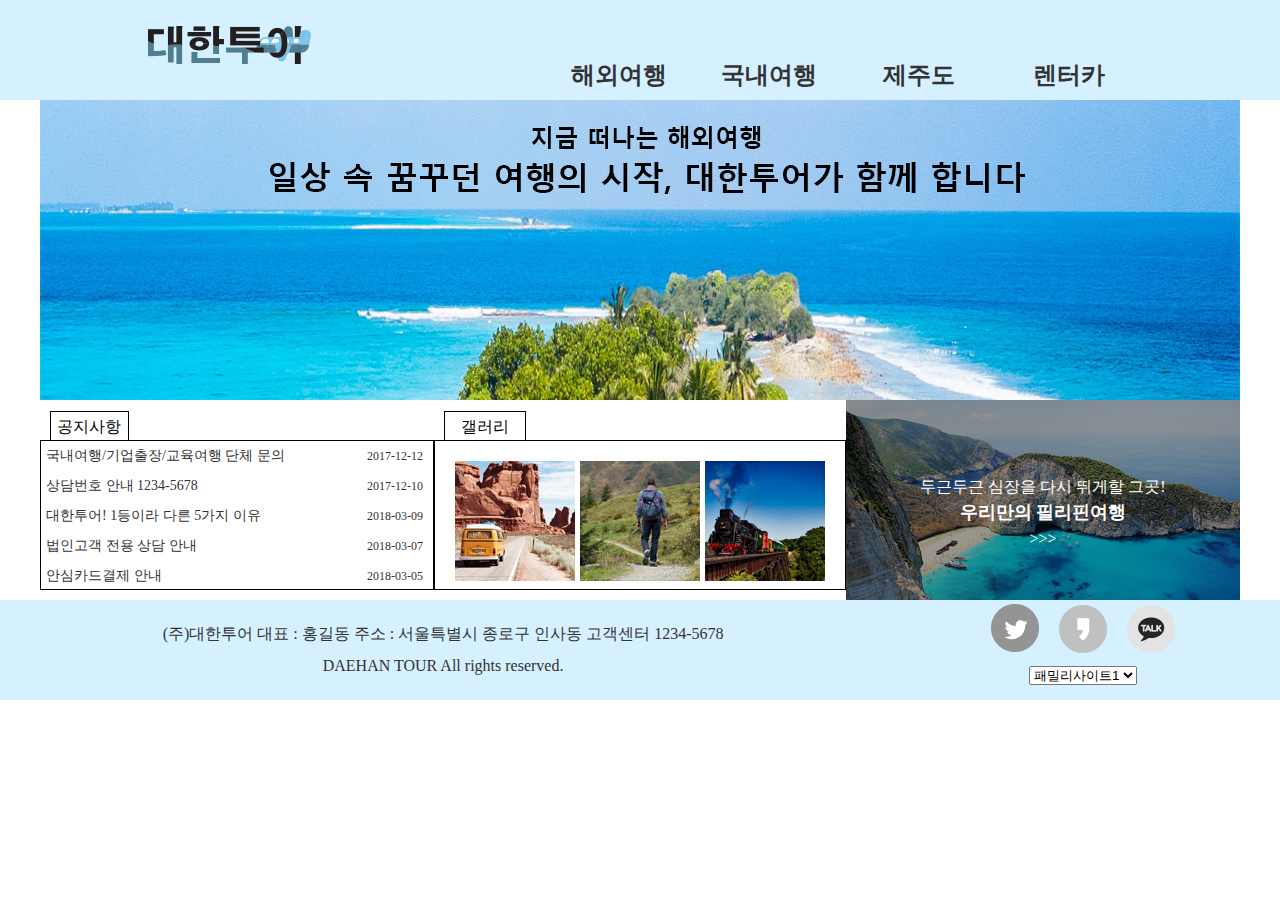
<file: 대한투어_/index.html>
<!DOCTYPE html>
<html lang="ko">
<head>
    <meta charset="UTF-8">
    <meta http-equiv="X-UA-Compatible" content="IE=edge">
    <meta name="viewport" content="width=device-width, initial-scale=1.0">
    <title>대한투어</title>
    <script src="jquery-3.6.4.js"></script>
    <script defer src="main.js"></script>
    <link rel="stylesheet" href="style.css">
</head>
<body>
    <div class="popupBg"></div>
    <aside class="popup">
        <h1>코로나19 방역 안내문</h1>
        <p>당사는 코로나19로부터 최대한 안전한 여행을 위해
            <br><br>
            1.버스탑승전 체온측정후 37.5도 이상자 귀가조치 (100%환불조치)<br>
            2.버스내 손소독제 비치후 탑승시 필수 사용<br>
            3.버스내 이동중 마스크착용 필수, 미착용시 권고 후 강제하차조치<br>
            4.버스내 소독 실시 및 이동중 충분한 환기조치시행<br>
            5.현행 2단계 이상 조치시 버스내 탑승인원 일부 제한<br>
            <br><br>
            방역지침 준수를 위해 최대한 노력하도록 하겠습니다.<br>
            감사합니다.
        </p>
        <button class="close">x 닫기</button>
    </aside>
    <header>
        <h1><a href="#"><img src="images/hea_logo.png" alt=""></a></h1>
        <nav class="wrap">
            <div class="gnbBg"></div>
            <ul id="gnb">
                <li>
                    <a href="#">해외여행</a>
                    <ul class="sub">
                        <li><a href="#">동남아/대만</a></li>
                        <li><a href="#">중국/홍콩</a></li>
                        <li><a href="#">유럽/두바이</a></li>
                        <li><a href="#">미주/하와이</a></li>
                    </ul>
                </li>
                <li>
                    <a href="#">국내여행</a>
                    <ul class="sub">
                        <li><a href="#">서울/경기권</a></li>
                        <li><a href="#">충청권</a></li>
                        <li><a href="#">전라권</a></li>
                        <li><a href="#">경상/강원권</a></li>
                    </ul>
                </li>
                <li>
                    <a href="#">제주도</a>
                    <ul class="sub">
                        <li><a href="#">버스여행</a></li>
                        <li><a href="#">자유여행</a></li>
                        <li><a href="#">호텔/펜션</a></li>
                        <li><a href="#"></a></li>
                    </ul>
                </li>
                <li>
                    <a href="#">렌터카</a>
                    <ul class="sub">
                        <li><a href="#">국내 렌터카</a></li>
                        <li><a href="#">국외 렌터카</a></li>
                        <li><a href="#"></a></li>
                        <li><a href="#"></a></li>
                    </ul>
                </li>
            </ul>
        </nav>
    </header>
    <section id="slide">
        <ul class="frame">
            <li><img src="images/slide1.jpg" alt="지금 떠나는 해외여행 일상 속 꿈꾸던 여행의 시작, 대한투어가 함께 합니다"></li>
            <li><img src="images/slide2.jpg" alt="지금 떠나는 해외여행 일상 속 꿈꾸던 여행의 시작, 대한투어가 함께 합니다"></li>
            <li><img src="images/slide3.jpg" alt="지금 떠나는 해외여행 일상 속 꿈꾸던 여행의 시작, 대한투어가 함께 합니다"></li>
        </ul>
    </section>
    <section id="contentBox">
        <div class="inner">
            <article class="notice">
                <div class="tab">공지사항</div>
                <div class="content">
                    <ul>
                        <li><a href="#">국내여행/기업출장/교육여행 단체 문의</a><span>2017-12-12</span></li>
                        <li><a href="#">상담번호 안내 1234-5678</a><span>2017-12-10</span></li>
                        <li><a href="#">대한투어! 1등이라 다른 5가지 이유</a><span>2018-03-09</span></li>
                        <li><a href="#">법인고객 전용 상담 안내</a><span>2018-03-07</span></li>
                        <li><a href="#">안심카드결제 안내</a><span>2018-03-05</span></li>
                    </ul>
                </div>
            </article>
            <article class="gallery">
                <div class="tab">갤러리</div>
                <div class="content">
                    <a href="#"><img src="images/gal1.jpg" alt="버스 투어 사진"></a>
                    <a href="#"><img src="images/gal2.jpg" alt="배낭여행하는 남자 사진"></a>
                    <a href="#"><img src="images/gal3.jpg" alt="기차 여행 사진"></a>
                </div>
            </article>
            <article class="baro">
                <a href="#">
                    <p>두근두근 심장을 다시 뛰게할 그곳!</p>
                    <p>우리만의 필리핀여행</p>
                </a>
            </article> 
        </div>
    </section>
    <footer>
        <div class="copy">
            <span>(주)대한투어   대표 : 홍길동   주소 : 서울특별시 종로구 인사동   고객센터 1234-5678<br>
DAEHAN TOUR All rights reserved.</span>
        </div>
        <div class="footer_wrap">
            <div class="sns">
                <a href="#"><img src="images/icon1.png" alt="트위터 로고"></a>
                <a href="#"><img src="images/icon2.png" alt="카카오스토리 로고"></a>
                <a href="#"><img src="images/icon3.png" alt="카카오톡 로고"></a>
            </div>
            <div class="family_site">
                <select name="family_site" id="family_site">
                    <option value="family_site1">패밀리사이트1</option>
                    <option value="family_site2">패밀리사이트2</option>
                    <option value="family_site3">패밀리사이트3</option>
                </select>
            </div>
        </div>
    </footer>
</body>
</html>
</file>
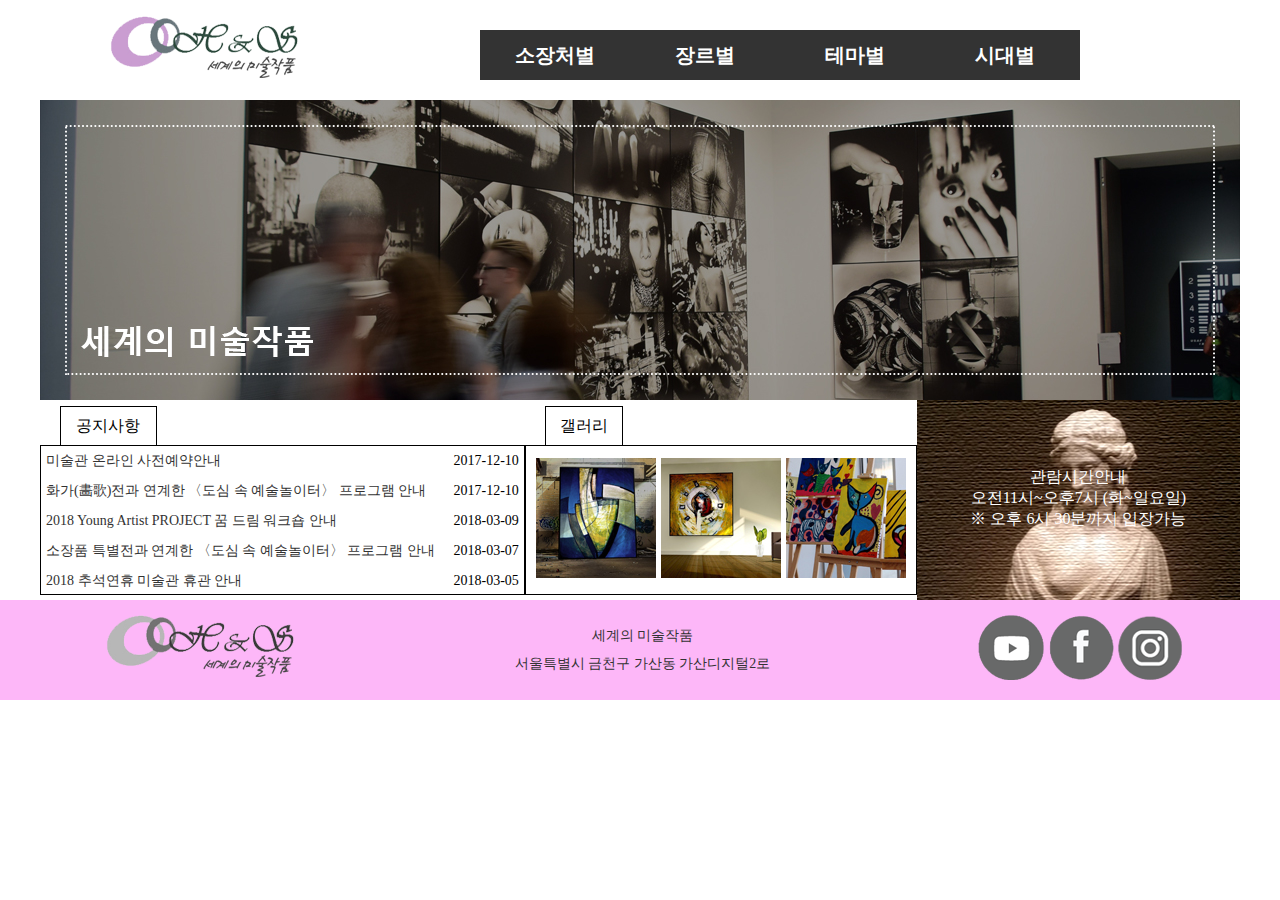
<file: 세계의미술작품_/index.html>
<!DOCTYPE html>
<html lang="ko">
<head>
    <meta charset="UTF-8">
    <meta http-equiv="X-UA-Compatible" content="IE=edge">
    <meta name="viewport" content="width=device-width, initial-scale=1.0">
    <title>세계의미술작품</title>
    <script src="jquery-3.6.4.js"></script>
    <script defer src="main.js"></script>
    <link rel="stylesheet" href="style.css">
</head>
<body>
    <aside class="popup">
        <h1>미술관 관람안내</h1>
        <p>세계의 미술작품 2020.08.08(토) 오픈<br>
        아트로 힐링한다! 내 마음속 힐링공간! <br>
        특별히 선별한 전 세계의 유명, 신성 작가들의 작품을 만나보세요.<br>
        사전예약제 / 마스크 미착용시 입장불가</p>
        <button id="close">x닫기</button>
    </aside>

    <header>
        <h1><a href="#"><img src="images/h_logo.png" alt="세계의미술작품 헤더 로고"></a></h1>
        <ul id="gnb">
            <li>
                <a href="#">소장처별</a>
                <ul class="sub">
                    <li><a href="#">한국</a></li>
                    <li><a href="#">프랑스</a></li>
                    <li><a href="#">이탈리아</a></li>
                    <li><a href="#">독일</a></li>
                </ul>
            </li>
            <li>
                <a href="#">장르별</a>
                <ul class="sub">
                    <li><a href="#">회화</a></li>
                    <li><a href="#">판화</a></li>
                    <li><a href="#">공예/고대유물</a></li>
                    <li><a href="#">그 외</a></li>
                </ul>
            </li>
            <li>
                <a href="#">테마별</a>
                <ul class="sub">
                    <li><a href="#">초상화/인물</a></li>
                    <li><a href="#">종교</a></li>
                    <li><a href="#">신화/문학</a></li>
                    <li><a href="#">일상/스포츠</a></li>
                </ul>
            </li>
            <li>
                <a href="#">시대별</a>
                <ul class="sub">
                    <li><a href="#">1900년이전</a></li>
                    <li><a href="#">1900년대</a></li>
                    <li><a href="#">현대</a></li>
                    <li><a href="#">그 외</a></li>
                </ul>
            </li>
        </ul>
    </header>

    <section id="slide">
        <ul class="frame">
            <li><img src="images/slide1.jpg" alt="세계의 미술작품"></li>
            <li><img src="images/slide2.jpg" alt="세계의 미술작품"></li>
            <li><img src="images/slide3.jpg" alt="세계의 미술작품"></li>
        </ul>
    </section>

    <section id="contentBox">
        <div class="inner">
            <article class="notice">
                <div class="tab">공지사항</div>
                <div class="content">
                    <ul>
                        <li><a href="#">미술관 온라인 사전예약안내</a><span>2017-12-10</span></li>
                        <li><a href="#">화가(畵歌)전과 연계한 〈도심 속 예술놀이터〉 프로그램 안내</a><span>2017-12-10</span></li>
                        <li><a href="#">2018 Young Artist PROJECT 꿈 드림 워크숍 안내</a><span>2018-03-09</span></li>
                        <li><a href="#">소장품 특별전과 연계한 〈도심 속 예술놀이터〉 프로그램 안내</a><span>2018-03-07</span></li>
                        <li><a href="#">2018 추석연휴 미술관 휴관 안내</a><span>2018-03-05</span></li>
                    </ul>
                </div>
            </article>
            <article class="gallery">
                <div class="tab">갤러리</div>
                <div class="content">
                    <ul>
                        <li><a href="#"><img src="images/gal1.jpg" alt="갤러리 실외 전시 사진"></a></li>
                        <li><a href="#"><img src="images/gal2.jpg" alt="갤러리 실내 전시 사진"></a></li>
                        <li><a href="#"><img src="images/gal3.jpg" alt="갤러리 기업 전시 사진"></a></li>
                    </ul>
                </div>
            </article>
            <article class="banner">
                <a href="#">
                    <p>관람시간안내</p>
                    <p>오전11시~오후7시 (화~일요일)</p>
                    <p>※ 오후 6시 30분까지 입장가능</p>
                </a>
            </article>
        </div>
    </section>

    <footer>
        <div class="footer_wrap">
            <h1><a href="#"><img src="images/f_logo.png" alt="세계의미술작품 푸터 로고"></a></h1>
            <div class="copyright"><span>세계의 미술작품<br>서울특별시 금천구 가산동 가산디지털2로</span></div>
            <div class="sns">
                <a href="#"><img src="images/icon1.png" alt="유투브 로고"></a>
                <a href="#"><img src="images/icon2.png" alt="페이스북 로고"></a>
                <a href="#"><img src="images/icon3.png" alt="인스타그램 로고"></a>
            </div>
        </div>
    </footer>
</body>
</html>
</file>
<file: 대한투어_/style.css>
@charset "utf-8";

* {margin: 0; padding: 0; box-sizing: border-box;}
ul, li {list-style: none;}
a {text-decoration: none; color: #333;}


.popupBg {
    width: 100%;
    height: 100vh;
    background-color: rgba(0,0,0,0.4);
    position: fixed;
    z-index: 10;
    display: none;
}

.popup {
    position: absolute;
    top: 50%;
    left: 50%;
    transform: translate(-50%, -50%);
    background-color: #f8f8f8;
    padding: 20px;
    border: 1px solid #000;
    border-radius: 15px;
    width: 600px;
    min-height: 200px;
    z-index: 11;
    display: none;
}

.popup h1 {
    font: bold 24px/1 '맑은 고딕';
    color: #333;
    margin-bottom: 30px;
}

.popup p {
    font: 18px/1.5 '맑은 고딕';
    color: #333;
    margin-bottom: 50px;
}

.popup button {
    position: absolute;
    bottom: 20px;
    right: 20px;
    padding: 5px 15px;
    background-color: #333;
    outline: none;
    border: none;
    border-radius: 5px;
    color: #fff;
    cursor: pointer;
}

header {
    width: 100%;
    height: 100px;
    display: flex;
    background-color: #d5f0ff;
}

header h1 {
    flex: 2.5;
    display: flex;
    justify-content: center;
    align-items: center;
}

header .wrap {
    flex: 4.5;
    display: flex;
    justify-content: center;
    align-items: center;
}

header .wrap .gnbBg {
    position: absolute;
    top: 100px;
    left: 50%;
    transform: translateX(-50%);
    width: 1200px;
    height: 200px;
    background-color: #1b1e54;
    z-index: 8;
    display: none;
}

header .wrap #gnb {
    position: absolute;
    top: 50px;
    margin-right: 50px;
    text-align: center;
    z-index: 9;
    text-align: center;
}

header .wrap #gnb>li {
    float: left;
    width: 150px;
    position: relative;
}

header .wrap #gnb>li>a {
    display: block;
    width: 100%;
    height: 50px;
    font: bold 24px/50px '맑은 고딕';
}

header .wrap #gnb>li:hover>a {
    background-color: #1b1e54;
    color: #fff;
}

.sub {
    position: absolute;
    top: 50px;
    left: 0;
    display: none;
}

.sub>li>a {
    display: block;
    width: 150px;
    height: 50px;
    font: 16px/50px '맑은 고딕';
    background-color: #1b1e54;
    color: #fff;
}

.sub>li:hover>a {
    background-color: #fff;
    color: #333;
}

#slide {
    width: 1200px;
    height: 300px;
    margin: 0 auto;
    overflow: hidden;
}

#slide .frame {
    position: relative;
    display: flex;
    width: 1200px;
    height: 900px;
}

#contentBox {
    width: 100%;
    height: 200px;
}

#contentBox .inner {
    width: 1200px;
    height: 100%;
    margin: 0 auto;
    display: flex;
    justify-content: space-between;
    align-items: center;
}

#contentBox article {
    flex: 1;
}

#contentBox article .tab {
    width: 20%;
    height: 30px;
    text-align: center;
    font: 16px/30px '맑은 고딕';
    border: 1px solid #000;
    margin-bottom: -1px;
    margin-left: 10px;
    border-bottom: none;
    z-index: 2;
}

#contentBox article .content {
    width: 100%;
    height: 150px;
    display: flex;
    border: 1px solid #000;
}

.notice .content ul {
    width: 100%;
}

.notice .content ul li{
    width: 100%;
    height: 30px;
    display: flex;
    justify-content: space-between;
    align-items: center;
}

.notice .content ul li:hover {
    background-color: #d5f0ff;
}

.notice .content ul li a {
    margin-left: 5px;
    font: 14px/30px '맑은 고딕';
    color: #333;
}

.notice .content ul li span {
    font: 12px/30px '맑은 고딕';
    color: #333;
    margin-right: 10px;
}



.gallery {
    flex: 1;
}

.gallery .content {
    padding: 20px;
    gap: 5px;
    display: flex;
    justify-content: space-between;
}

.baro {
    flex: 1;
    width: 100%;
    height: 100%;
    background: url('images/baro.jpg') no-repeat center;
    display: flex;
    justify-content: center;
    align-items: center;
    text-align: center;
    position: relative;
}

.baro p:nth-of-type(1) {
    font: 16px/1.5 '맑은 고딕';
    color: #fff;
}

.baro p {
    font: bold 18px/1.5 '맑은 고딕';
    color: #fff;
}

.baro::after {
    content: '>>>';
    display: block;
    position: absolute;
    top: 65%;
    color: #fff;
}


footer {
    width: 100%;
    height: 100px;
    display: flex;
    background-color: #d5f0ff;
}

footer .copy {
    flex: 4.5;
    width: 100px;
    display: flex;
    justify-content: center;
    align-items: center;
    text-align: center;
    font: 16px/2 '맑은 고딕';
    color: #333;
}

footer .footer_wrap {
    flex: 2;
    display: flex;
    flex-direction: column;
    justify-content: space-between;
    align-items: center;
    height: 100px;
}

.footer_wrap .sns {
    width: 100%;
    height: 50px;
    display: flex;
    justify-content: center;
    align-items: center;
    gap: 20px;
    padding-top: 10px;
}

.footer_wrap .sns a img {
    filter: grayscale(1);
}

.footer_wrap .family_site {
    width: 100px;
    height: 50px;
    display: flex;
    justify-content: center;
    align-items: center;
}
</file>
<file: 세계의미술작품_/style.css>
@charset "utf-8";

* {margin: 0; padding: 0; box-sizing: border-box;}
ul, li {list-style: none;}
a {text-decoration: none; color: #333;}


.popup {
    position: absolute;
    top: 50%;
    left: 50%;
    transform: translate(-50%, -50%);
    width: 550px;
    min-height: 200px;
    background-color: #f8f8f8;
    padding: 20px;
    border: 1px solid #000;
    border-radius: 15px;
    z-index: 10;
    color: #333;
    text-align: center;
    display: none;
}

.popup h1 {
    font: bold 24px/1 '맑은 고딕';
    margin-bottom: 30px;
}

.popup p {
    font: 16px/1.5 '맑은 고딕';
    margin-bottom: 50px;
}

.popup button {
    position: absolute;
    bottom: 20px;
    right: 20px;
    padding: 5px 15px;
    background-color: #333;
    color: #fff;
    border-radius: 5px;
    border: none;
    outline: none;
    cursor: pointer;
}


header {
    width: 100%;
    height: 100px;
    position: relative;
}

header h1 {
    position: absolute;
    left: 100px;
    top: 50%;
    transform: translateY(-50%);
}

header #gnb {
    position: absolute;
    right: 200px;
    top: 30%;
    text-align: center;
    z-index: 9;
    /* transform: translateY(-50%); */
}

header #gnb>li {
    float: left;
    width: 150px;
    height: 50px;
    background-color: #333;
}

header #gnb>li>a {
    color: #fff;
}

header #gnb>li:hover {
    background-color: #fff;
}

header #gnb>li:hover>a {
    color: #333;
}

#gnb>li>a {
    width: 150px;
    height: 100%;
    font: bold 20px/50px '맑은 고딕';
}

.sub {
    display: none;
}

.sub li {
    width: 150px;
    height: 50px;
    background-color: #fff;
}

.sub li>a {
    font: 18px/50px '맑은 고딕';
}

.sub li:hover {
    background-color: #333;
}

.sub li:hover>a{
    color: #fff;
}


#slide {
    width: 1200px;
    height: 300px;
    margin: 0 auto;
    overflow: hidden;
}

#slide .frame {
    width: 300px;
    height: 900px;
    position: relative;
}


#contentBox {
    width: 100%;
    height: 200px;
}

#contentBox .inner {
    width: 1200px;
    height: 100%;
    margin: 0 auto;
    display: flex;
    justify-content: space-between;
    align-items: center;
}

#contentBox .inner article .tab {
    width: 20%;
    height: 40px;
    border: 1px solid #000;
    display: flex;
    justify-content: center;
    align-items: center;
    margin-left: 20px;
    margin-bottom: -1px;
    border-bottom: none;
    background-color: #fff;
}

#contentBox .inner article .content {
    width: 100%;
    height: 150px;
}

#contentBox .inner .notice {
    flex: 1.5;
}

#contentBox .inner .notice .content ul {
    width: 100%;
    height: 30px;
}

#contentBox .inner .notice ul li {
    display: flex;
    justify-content: space-between;
    align-items: center;
}

#contentBox .inner .notice ul li:hover {
    background-color: #f8f8f8;
}

#contentBox .inner .notice ul li a {
    font: 14px/30px '맑은 고딕';
    margin-left: 5px;

}

#contentBox .inner .notice ul li span {
    font: 14px/30px '맑은 고딕';
    margin-right: 5px;
}

#contentBox .inner .notice .content {
    border: 1px solid #000;
}

#contentBox .inner .gallery {
    flex: 1;
}
#contentBox .inner .gallery .content {
    border: 1px solid #000;
    padding: 0 10px;
}
#contentBox .inner .gallery .content ul {
    width: 100%;
    height: 100%;
    display: flex;
    justify-content: center;
    align-items: center;
    gap: 5px;
}

#contentBox .inner .banner {
    flex: 1;
    width: 100%;
    height: 100%;
    background: url(images/baro.jpg) no-repeat center;
    display: flex;
    justify-content: center;
    align-items: center;
}

#contentBox .inner .banner a p {
    font: 16px/1 '맑은 고딕';
    color: #fff;
    text-align: center;
    margin-bottom: 5px;
}

footer {
    width: 100%;
    height: 100px;
    background-color: #fdb7f8;
}

.footer_wrap {
    width: 85%;
    height: 100%;
    margin: 0 auto;
    display: flex;
    justify-content: space-between;
    align-items: center;
}

.footer_wrap .copyright {
    text-align: center;
    font: 14px/2 '맑은 고딕';
    color: #333;
}
</file>
